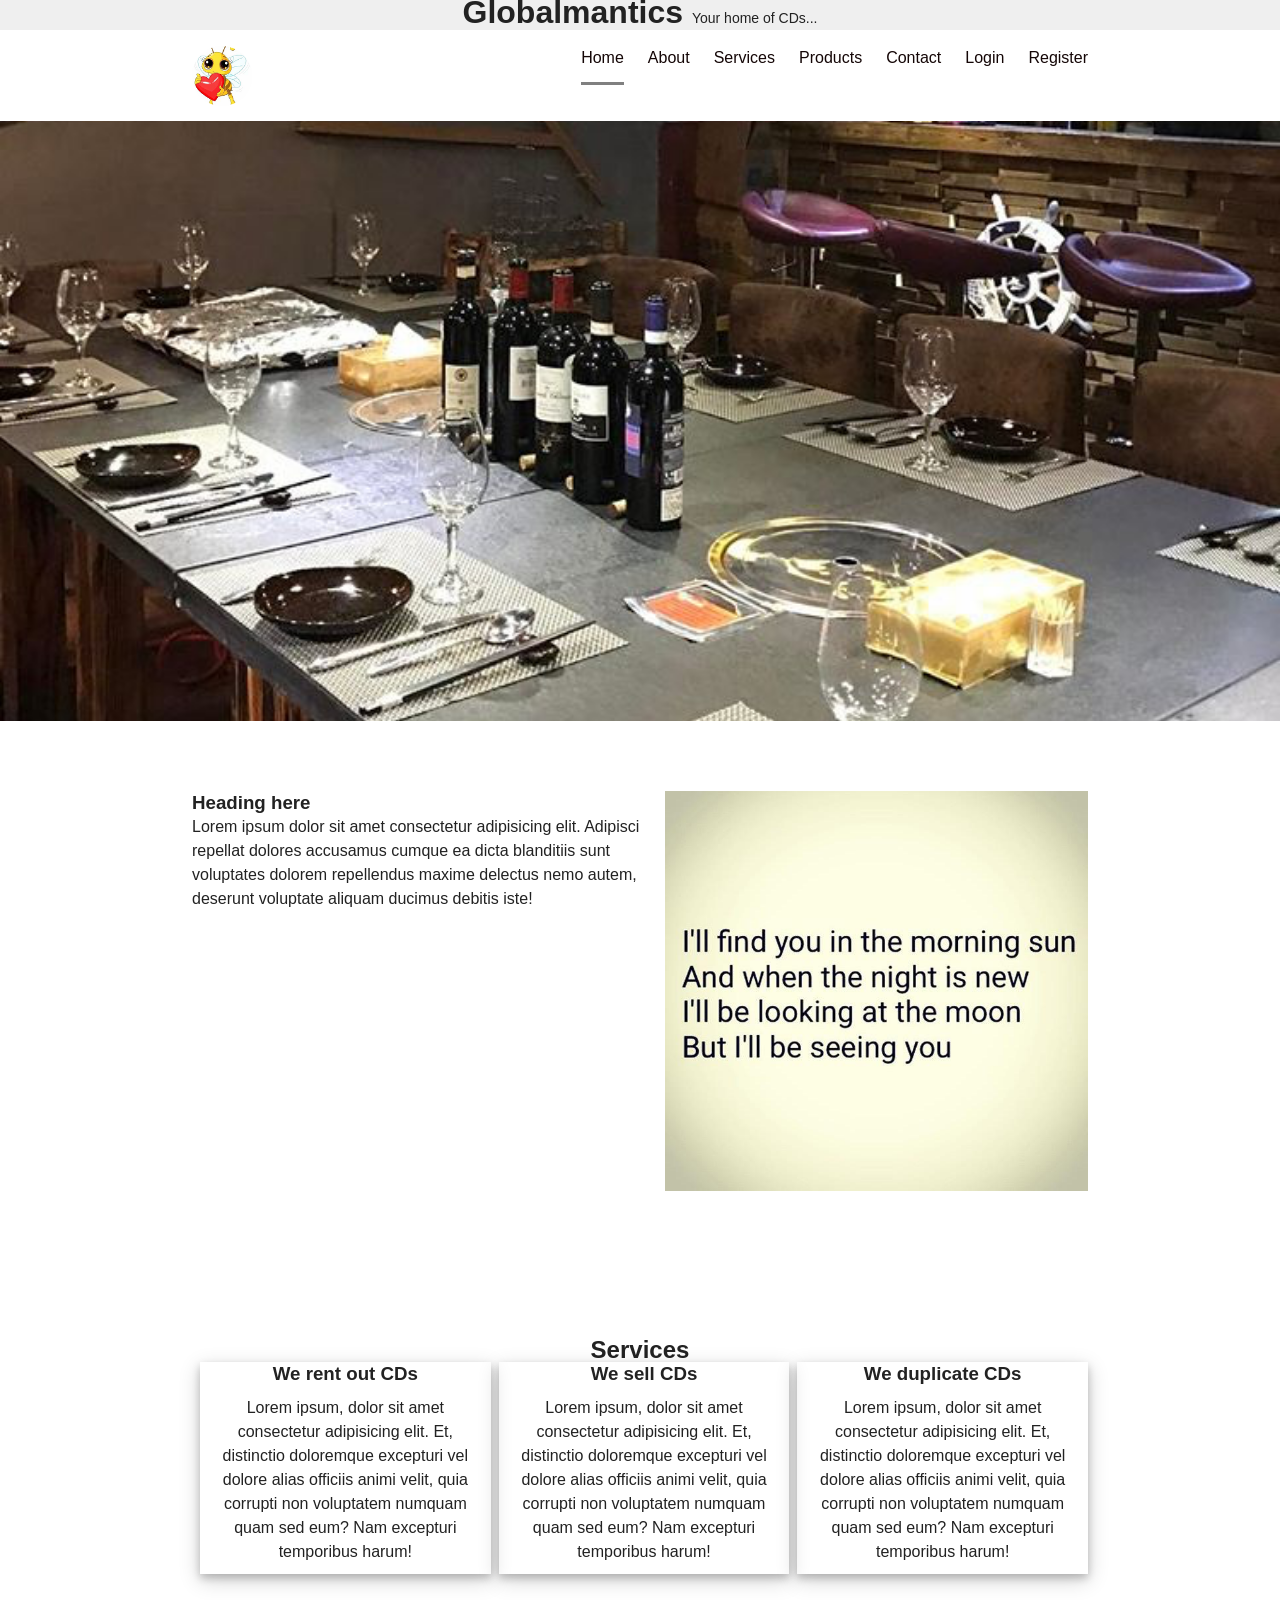
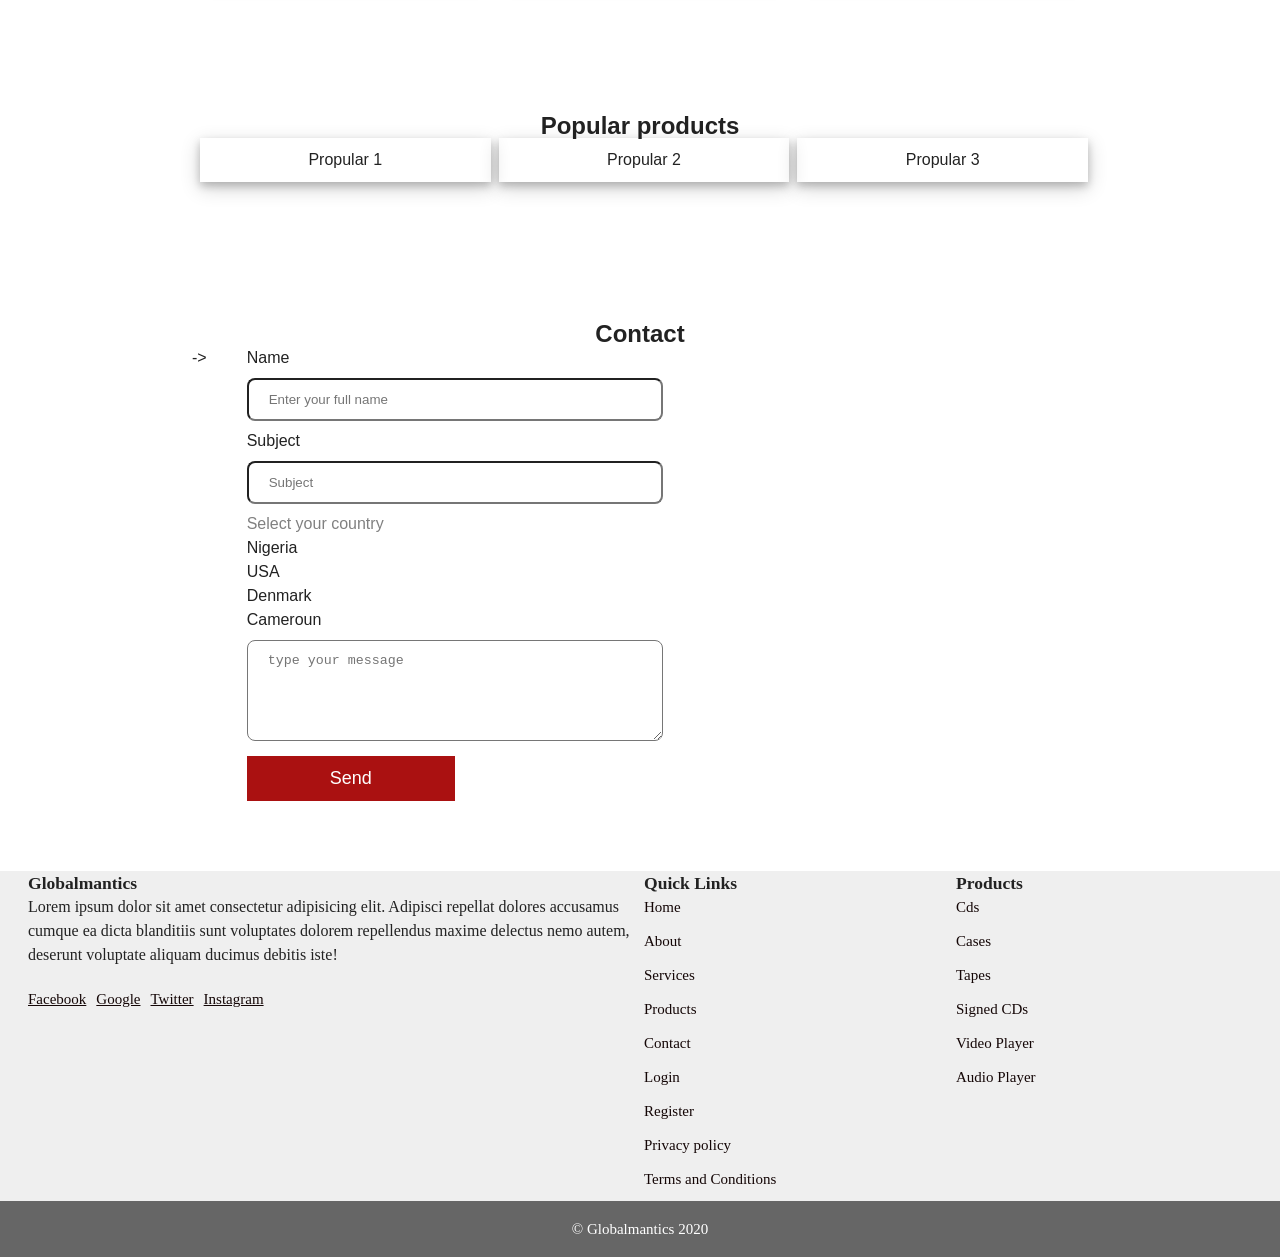
<file: index.html>
<!DOCTYPE html>
<html lang="en">
<head>
    <meta charset="UTF-8">
    <meta http-equiv="X-UA-Compatible" content="ie=edge">
    <meta name="viewport" content="width=device-width, initial-scale=1.0">
    <meta name="description" content="Globalmantics sells audio and video CDs">
    <title>Globalmantics - Home</title>
    <link rel="stylesheet" href="css/style.css">
    
</head>
<body>
    
    <header id="header">
        <div class="globo-top-header">
            <h1>
                <b>Globalmantics
                </b>
                <small id="caption">Your home of CDs...</small>
            </h1>
        </div>
        
        <div class="container">
            <nav class="globo-navbar">
                <div>
                    <a href="index.html">
                        <img src="images/logo.png" id="logo" alt="logo"> 
                    </a>
                </div>
                <ul class="globo-navbar-nav">
                    <li><a class="active"  href="index.html">Home</a></li>
                    <!-- Assignment 1: Create the about page -->
                    <li><a href="about.html">About</a></li>
                    <li><a href="#services">Services</a></li>
                    <li><a href="products.html">Products</a></li>
                    <!-- Bookmarking -->
                    <li><a href="#contact">Contact</a></li>
                    <li><a href="login.html">Login</a></li>
                    <li><a href="register.html">Register</a></li>
                </ul>
            </nav>
        </div>
    </header>

    <main>
        <section class="globo-hero"></section>
        <section class="section">
            <div class="container">
                <div class="row">
                    <div classs="col-50 polaroid">
                        <h3>Heading here</h3>
                        <p>Lorem ipsum dolor sit amet consectetur adipisicing elit. Adipisci repellat dolores accusamus cumque ea dicta blanditiis sunt voluptates dolorem repellendus maxime delectus nemo autem, deserunt voluptate aliquam ducimus debitis iste!</p> 
                    </div>
                    <div class="col-50">
                        <img src="images/about.JPG" alt="about us" height="400">
                    </div>
                </div>
            </div>
        </section>
        <section id="services" class="section">
            <div class="container">
                <h2 class="heading-2">Services</h2>
                <div class="row">
                    <div class="col-33 polaroid">
                        <h3>We rent out CDs</h3>
                        <p>Lorem ipsum, dolor sit amet consectetur adipisicing elit. Et, distinctio doloremque excepturi vel dolore alias officiis animi velit, quia corrupti non voluptatem numquam quam sed eum? Nam excepturi temporibus harum!</p>
                    </div>
                    <div class="col-33 polaroid">
                        <h3>We sell CDs</h3>
                        <p>Lorem ipsum, dolor sit amet consectetur adipisicing elit. Et, distinctio doloremque excepturi vel dolore alias officiis animi velit, quia corrupti non voluptatem numquam quam sed eum? Nam excepturi temporibus harum!</p>
                    </div>
                    <div class="col-33 polaroid">
                        <h3>We duplicate CDs</h3>
                        <p>Lorem ipsum, dolor sit amet consectetur adipisicing elit. Et, distinctio doloremque excepturi vel dolore alias officiis animi velit, quia corrupti non voluptatem numquam quam sed eum? Nam excepturi temporibus harum!</p>
                    </div>
                </div>
            </div>
        </section>
        <section class="section">
            <div class="container">
                <h2 class="heading-2">Popular products</h2>
                <div class="row">
                    <div class="col-33 polaroid"><p>Propular 1</p></div>
                    <div class="col-33 polaroid"><p>Propular 2</p></div>
                    <div class="col-33 polaroid"><p>Propular 3</p></div>
                </div>
            </div>
        </section>
        <section class="section">
            <div class="container">
                <h2 class="heading-2">Contact</h2>
                <div class="row">
                   ->
                    <div id="contact" class="col-50">
                        <form action="" method="post">
                            <div>
                                <!-- The for value of the label must match the id value of the input -->
                                <label for="name">Name</label>
                                <input id="name" type="text" name="name" placeholder="Enter your full name">
                            </div>
                            <div>
                                <label for="subject">Subject</label>
                                <input id="subject" type="text" name="subject" placeholder="Subject">
                            </div>
                            <div>
                                <section>
                                 <select="country" id="country">
                                    <option value="" disabled selected>Select your country</option>
                                    <option value="nigeria">Nigeria</option>
                                    <option value="usa">USA</option>
                                    <option value="denmark">Denmark</option>
                                    <option value="cameroun">Cameroun</option>
                                </select>
                            </div>
                            <div>
                                <label for="message"></label>
                                <textarea placeholder="type your message" name="message" id="message" cols="8" rows="5"></textarea>
                            </div>
                            <button>Send</button>
                        </form>
                    </div>
                </div>
            </div>
        </section>
    </main>
     <footer class="globo-footer">
         <section class="row" style="padding: 0 20px">
            <div class="col-50">
                <h3>Globalmantics</h3>
                <p style="font-size: 16px">Lorem ipsum dolor sit amet consectetur adipisicing elit. Adipisci repellat dolores accusamus cumque ea dicta blanditiis sunt voluptates dolorem repellendus maxime delectus nemo autem, deserunt voluptate aliquam ducimus debitis iste!</p> 
                <ul class="social-links">
                    <li><a href="#">Facebook</a></li>
                    <li><a href="#">Google</a></li>
                    <li><a href="#">Twitter</a></li>
                    <li><a href="#">Instagram</a></li>
                </ul>
             </div>
             <div class="col-25">
                <h3>Quick Links</h3>
                <nav>
                    <ul class="footer-links">
                        <li><a href="#">Home</a></li>
                        <li><a href="#">About</a></li>
                        <li><a href="#">Services</a></li>
                        <li><a href="#">Products</a></li>
                        <li><a href="#">Contact</a></li>
                        <li><a href="#">Login</a></li>
                        <li><a href="#">Register</a></li>
                        <li><a href="#">Privacy policy</a></li>
                        <li><a href="#">Terms and Conditions</a></li>
                    </ul>
                </nav>
             </div>
             <div class="col-25">
                <h3>Products</h3>
                <nav>
                    <ul class="footer-links">
                        <li><a href="#">Cds</a></li>
                        <li><a href="#">Cases</a></li>
                        <li><a href="#">Tapes</a></li>
                        <li><a href="#">Signed CDs</a></li>
                        <li><a href="#">Video Player</a></li>
                        <li><a href="#">Audio Player</a></li>
                    </ul>
                </nav>
             </div>
         </section>
         <section class="copyright">
             <div>&copy; Globalmantics 2020</div>
         </section>
     </footer>
</body>
</html>
</file>
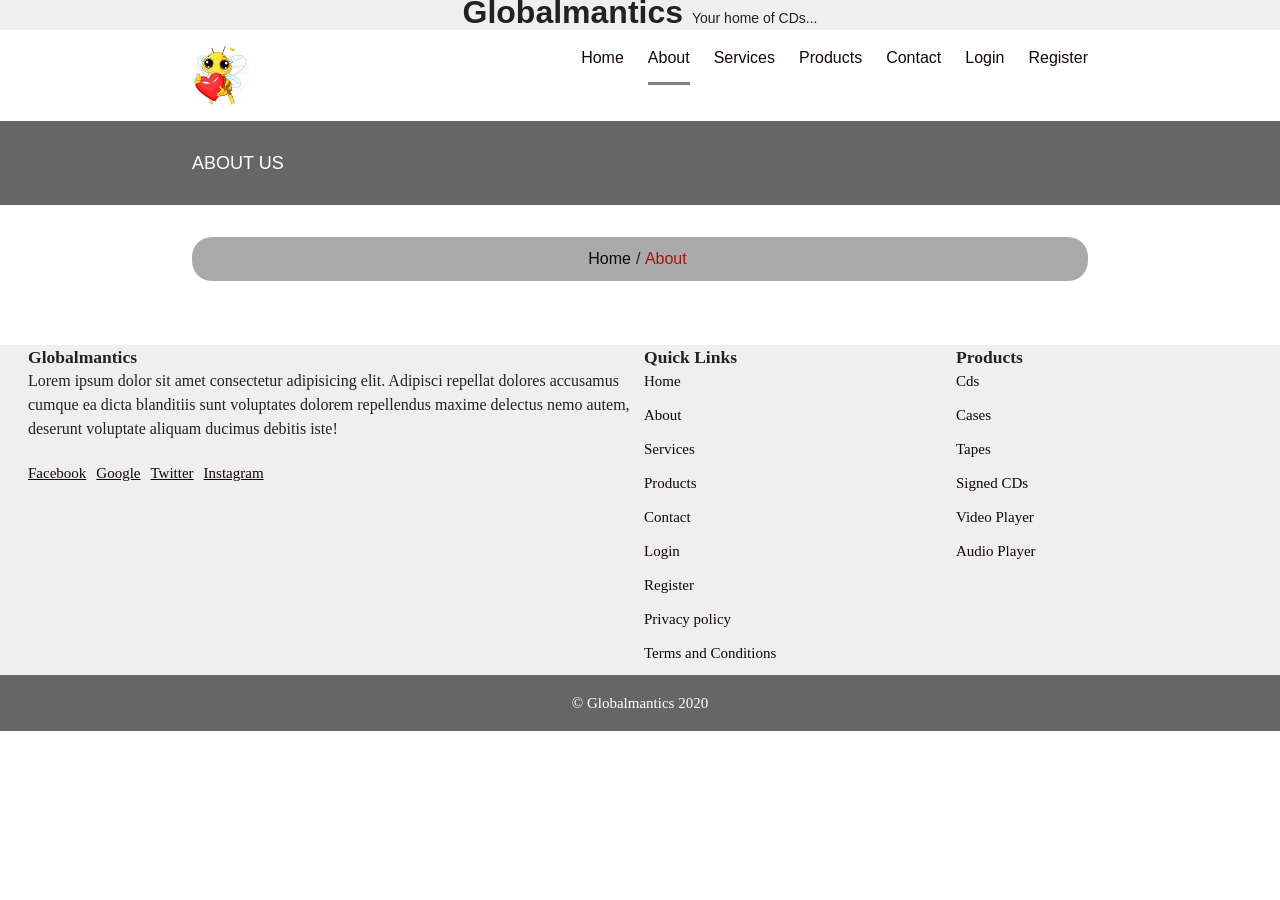
<file: about.html>
<!DOCTYPE html>
<html lang="en">
<head>
    <meta charset="UTF-8">
    <meta name="viewport" content="width=device-width, initial-scale=1.0">
    <title>Globalmantics-about</title>
    <link rel="stylesheet" href="css/style.css">
</head>
<body>
    <header id="header">
        <div class="globo-top-header">
            <h1>
                <b>Globalmantics</b>
                <small id="caption">Your home of CDs...</small>
            </h1>
        </div>
        
        <div class="container">
            <nav class="globo-navbar">
                <div>
                    <a href="index.html">
                        <img src="images/logo.png" id="logo" alt="logo"> 
                    </a>
                </div>
                <ul class="globo-navbar-nav">
                    <li><a  href="index.html">Home</a></li>
                    <!-- Assignment 1: Create the about page -->
                    <li><a class="active"  href="about.html">About</a></li>
                    <li><a href="#services">Services</a></li>
                    <li><a href="products.html">Products</a></li>
                    <!-- Bookmarking -->
                    <li><a href="#contact">Contact</a></li>
                    <li><a href="login.html">Login</a></li>
                    <li><a href="register.html">Register</a></li>
                </ul>
            </nav>
        </div>
    </header>
    <main>
        <section class="jumbo-hero">
            <div class="container">
                <p>About Us</p>
            </div>
        </section>
        <div class="container">
            <p class="breadcrumb">
                <a href="index.html">Home</a>/&nbsp;
                <a href="#" class="active">About</a>
            </p>
        </div>
    </main>
<footer class="globo-footer">
    <section class="row" style="padding: 0 20px">
       <div class="col-50">
           <h3>Globalmantics</h3>
           <p style="font-size: 16px">Lorem ipsum dolor sit amet consectetur adipisicing elit. Adipisci repellat dolores accusamus cumque ea dicta blanditiis sunt voluptates dolorem repellendus maxime delectus nemo autem, deserunt voluptate aliquam ducimus debitis iste!</p> 
           <ul class="social-links">
               <li><a href="#">Facebook</a></li>
               <li><a href="#">Google</a></li>
               <li><a href="#">Twitter</a></li>
               <li><a href="#">Instagram</a></li>
           </ul>
        </div>
        <div class="col-25">
           <h3>Quick Links</h3>
           <nav>
               <ul class="footer-links">
                   <li><a href="#">Home</a></li>
                   <li><a href="#">About</a></li>
                   <li><a href="#">Services</a></li>
                   <li><a href="#">Products</a></li>
                   <li><a href="#">Contact</a></li>
                   <li><a href="#">Login</a></li>
                   <li><a href="#">Register</a></li>
                   <li><a href="#">Privacy policy</a></li>
                   <li><a href="#">Terms and Conditions</a></li>
               </ul>
           </nav>
        </div>
        <div class="col-25">
           <h3>Products</h3>
           <nav>
               <ul class="footer-links">
                   <li><a href="#">Cds</a></li>
                   <li><a href="#">Cases</a></li>
                   <li><a href="#">Tapes</a></li>
                   <li><a href="#">Signed CDs</a></li>
                   <li><a href="#">Video Player</a></li>
                   <li><a href="#">Audio Player</a></li>
               </ul>
           </nav>
        </div>
    </section>
    <section class="copyright">
        <div>&copy; Globalmantics 2020</div>
    </section>
</footer>
</body>
</html>
</file>
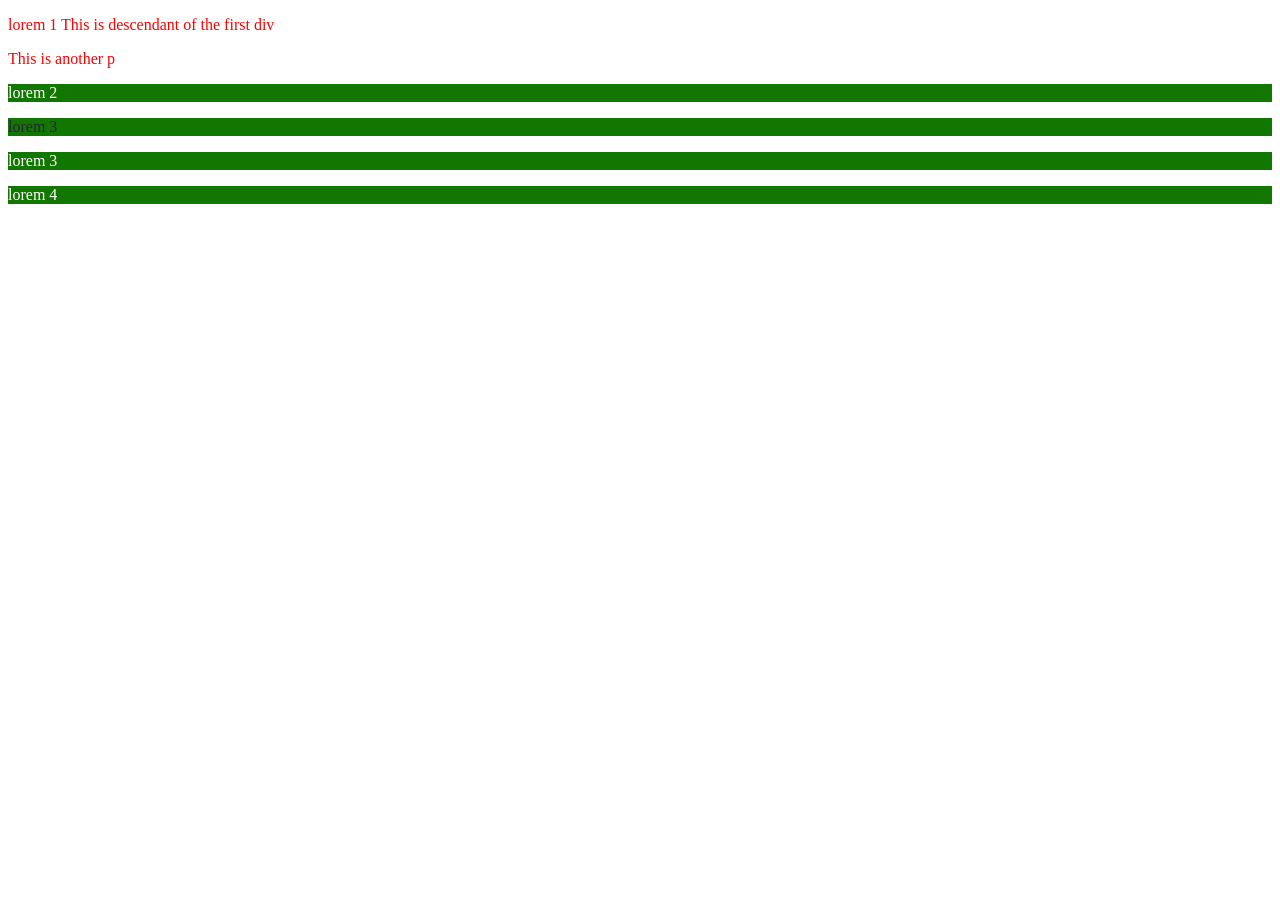
<file: child_selectors.html>
<!DOCTYPE html>
<html lang="en">
<head>
    <meta charset="UTF-8">
    <meta name="viewport" content="width=device-width, initial-scale=1.0">
    <title>Selectors</title>

    <style>
        /* descendant selector (space) */

        div p {
            background: blue;
            color: white;
        }

         /* Direct child selector (>) */

        div > p {
            color: #ff0000;
            background: #ffffff;
        }

        /* Adjacent sibling selector (+) */

        div.second + div.third p {
            color: #312140;
        }

        div p:last-child {
            background: #117700;
            color: #ffffff;
        }

    </style>
</head>
<body>
    <!-- Direct child selector -->
    <div class="first">
        <p>
            lorem 1
            <span>This is descendant of the first div</span>
        </p>
        <p>
            <p>This is another p</p>
        </p>
    </div>
    <div class="second">
        <p>lorem 2</p>
    </div>
    <div class="third">
        <p>lorem 3</p>
    </div>
    <div class="third">
        <p>lorem 3</p>
    </div>
    <div class="fourth">
        <p>lorem 4</p>
    </div>
</body>
</html>
</file>
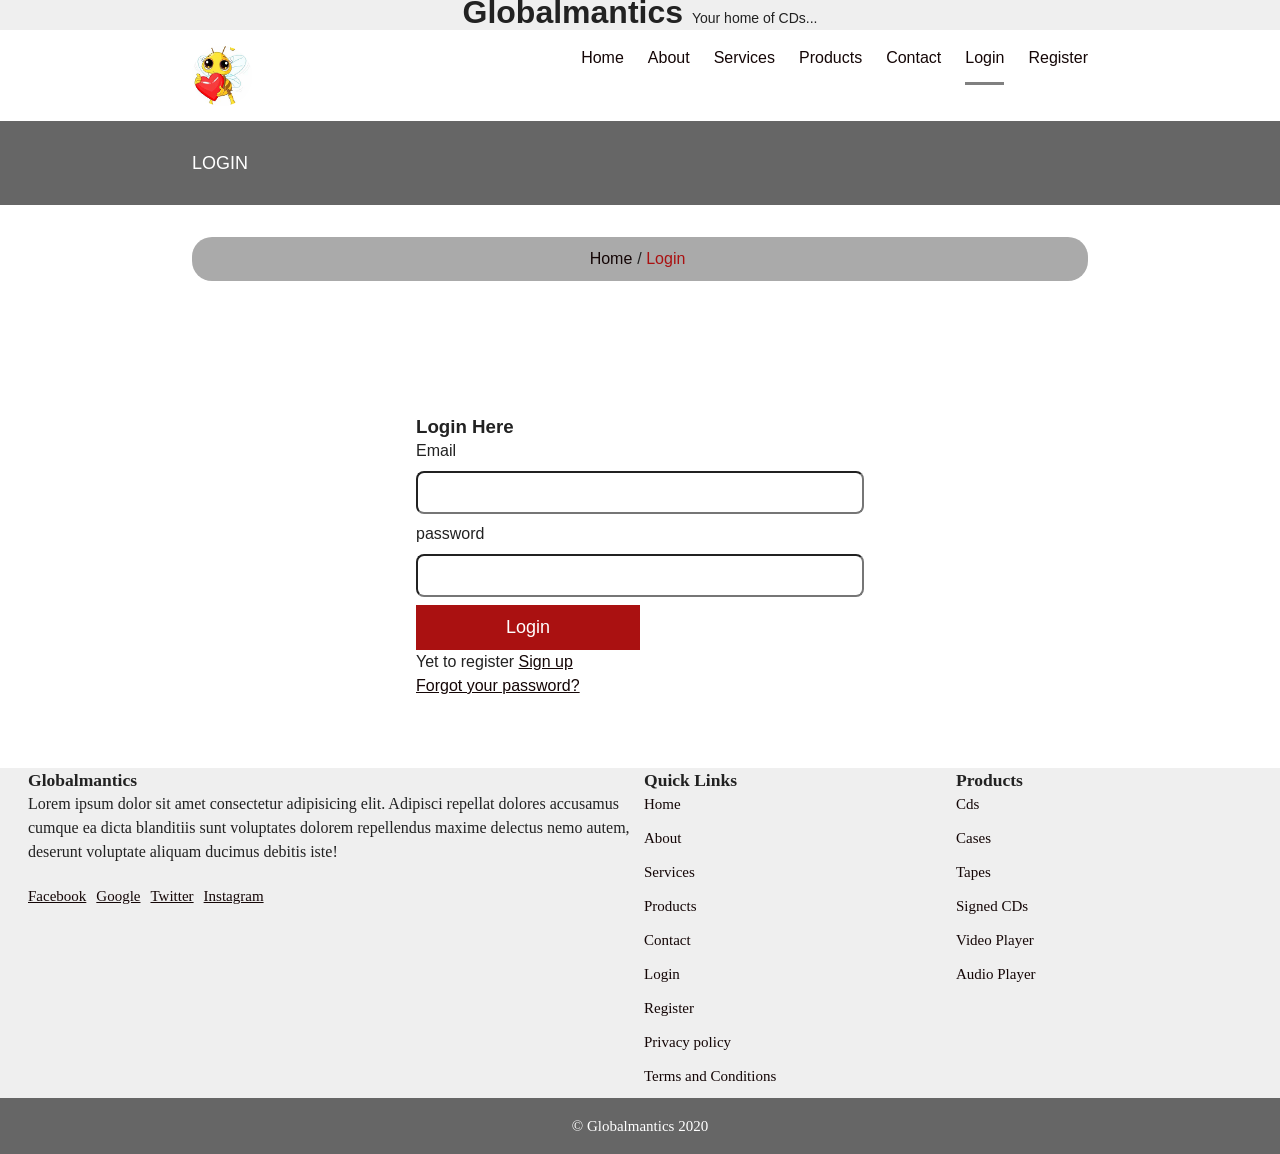
<file: login.html>
<!DOCTYPE html>
<html lang="en">
<head>
    <meta charset="UTF-8">
    <meta http-equiv="X-UA-Compatible" content="ie=edge">
    <meta name="viewport" content="width=device-width, initial-scale=1.0">
    <meta name="description" content="Globalmantics sells audio and video CDs">
    <title>Globalmantics - Login</title>
    <link rel="stylesheet" href="css/style.css">
</head>
<body>
    <header id="header">
        <div class="globo-top-header">
            <h1>
                <b>Globalmantics</b>
                <small id="caption">Your home of CDs...</small>
            </h1>
        </div>
        <div class="container">
            <nav class="globo-navbar">
                <div>
                    <a href="index.html">
                        <img src="images/logo.png" id="logo" alt="logo"> 
                    </a>
                </div>
                <ul class="globo-navbar-nav">
                    <li><a  href="index.html">Home</a></li>
                    <!-- Assignment 1: Create the about page -->
                    <li><a href="about.html">About</a></li>
                    <li><a href="#services">Services</a></li>
                    <li><a href="products.html">Products</a></li>
                    <!-- Bookmarking -->
                    <li><a href="#contact">Contact</a></li>
                    <li><a class="active"  href="login.html">Login</a></li>
                    <li><a href="register.html">Register</a></li>
                </ul>
            </nav>
        </div>
    </header>
    <main>
        <section class="jumbo-hero">
            <div class="container">
                <p>Login</p>
            </div>
        </section>
        <div class="container">
            <p class="breadcrumb">
                <a href="index.html">Home</a>/&nbsp;
                <a href="#" class="active">Login</a>
            </p>
        </div>
        <section class="section">
            <div class="container">
                <div class="row">
                    <div class="col-50" style="margin:auto;">
                        <h3>Login Here</h3>
                        <form action="#" method="post">
                            <div>
                                <label for="email">Email</label>
                                <input id="email" type="email" name="email">
                            </div>
                            <div>
                                <label for="password">password</label>
                                <input id="password" type="email" name="password">
                            </div>
                            <button>Login</button>
                        </form>
                        <div>
                            <p>Yet to register <a href="register.html">Sign up</a></p>
                            <p><a href="#">Forgot your password?</a></p>
                        </div>
                    </div>
                </div>
            </div>
            <!-- Explore the different input types -->
        </section>
    </main>
    <footer class="globo-footer">
        
        <section class="row" style="padding: 0 20px">
           <div class="col-50">
               <h3>Globalmantics</h3>
               <p style="font-size: 16px">Lorem ipsum dolor sit amet consectetur adipisicing elit. Adipisci repellat dolores accusamus cumque ea dicta blanditiis sunt voluptates dolorem repellendus maxime delectus nemo autem, deserunt voluptate aliquam ducimus debitis iste!</p> 
               <ul class="social-links">
                   <li><a href="#">Facebook</a></li>
                   <li><a href="#">Google</a></li>
                   <li><a href="#">Twitter</a></li>
                   <li><a href="#">Instagram</a></li>
               </ul>
            </div>
            <div class="col-25">
               <h3>Quick Links</h3>
               <nav>
                   <ul class="footer-links">
                       <li><a href="#">Home</a></li>
                       <li><a href="#">About</a></li>
                       <li><a href="#">Services</a></li>
                       <li><a href="#">Products</a></li>
                       <li><a href="#">Contact</a></li>
                       <li><a href="#">Login</a></li>
                       <li><a href="#">Register</a></li>
                       <li><a href="#">Privacy policy</a></li>
                       <li><a href="#">Terms and Conditions</a></li>
                   </ul>
               </nav>
            </div>
            <div class="col-25">
               <h3>Products</h3>
               <nav>
                   <ul class="footer-links">
                       <li><a href="#">Cds</a></li>
                       <li><a href="#">Cases</a></li>
                       <li><a href="#">Tapes</a></li>
                       <li><a href="#">Signed CDs</a></li>
                       <li><a href="#">Video Player</a></li>
                       <li><a href="#">Audio Player</a></li>
                   </ul>
               </nav>
            </div>
        </section>
        <section class="copyright">
            <div>&copy; Globalmantics 2020</div>
        </section>
    </footer>
</body>
</html>
</file>
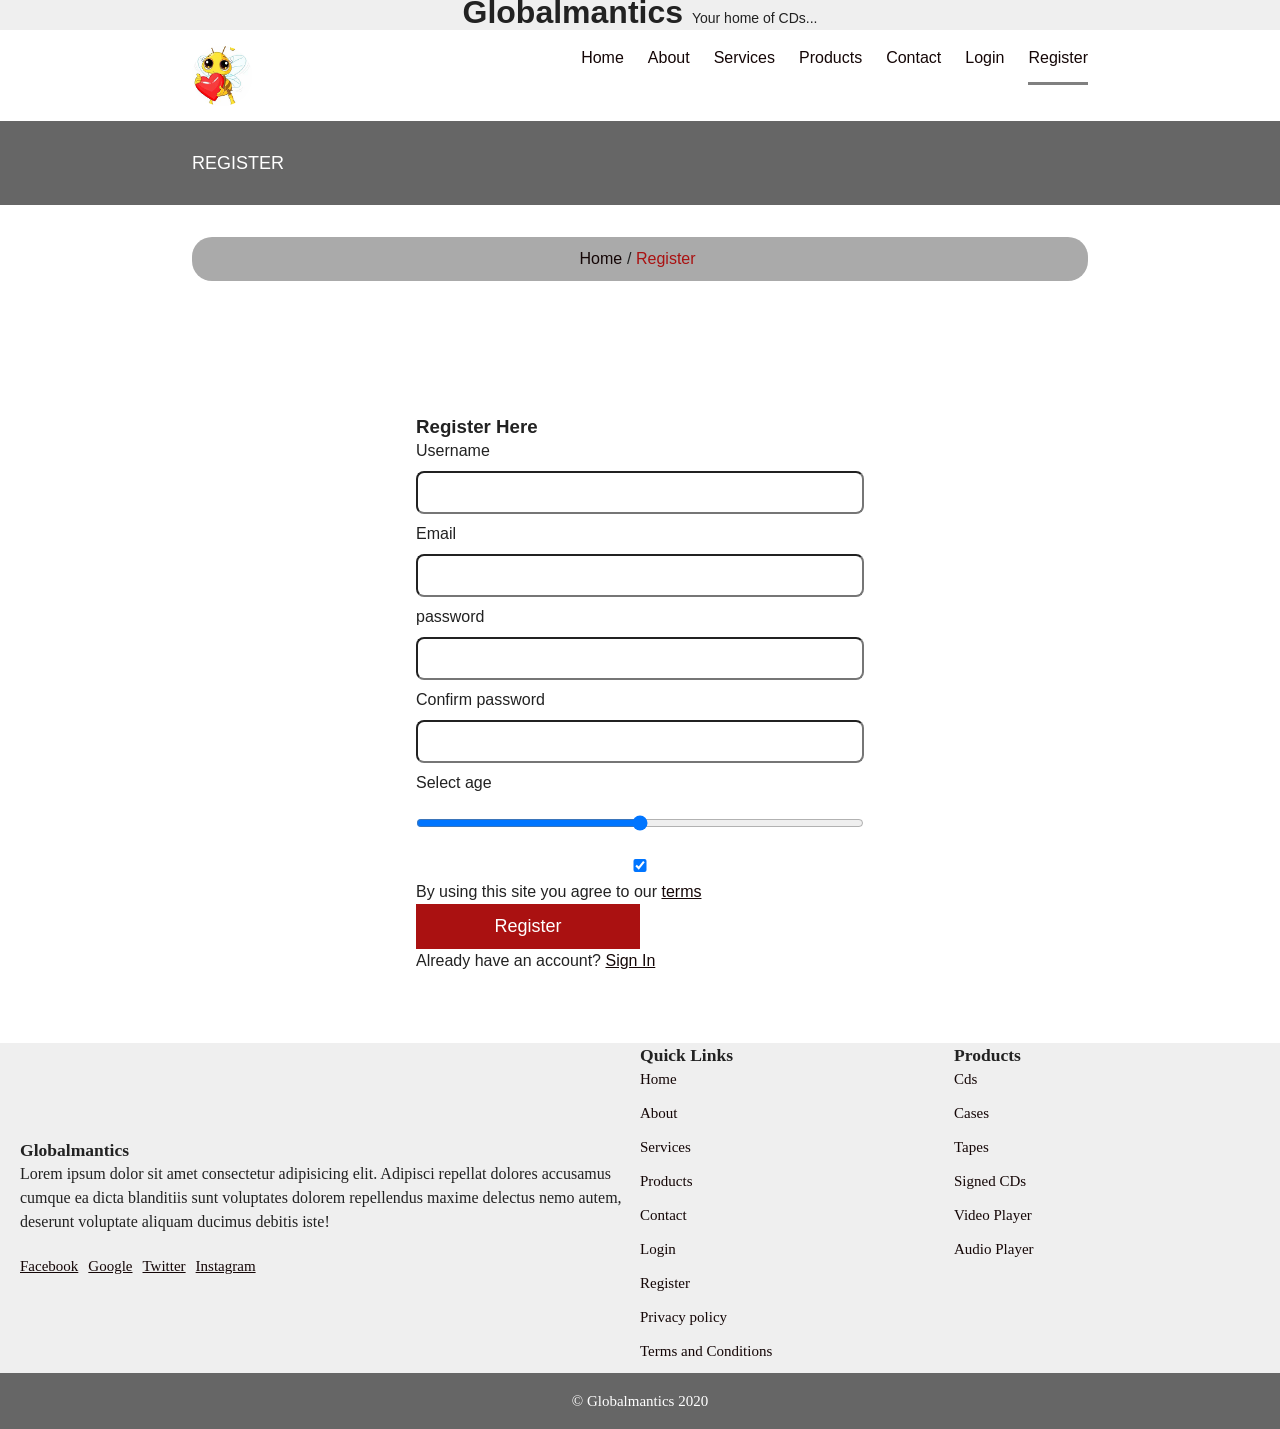
<file: register.html>
<!DOCTYPE html>
<html lang="en">
<head>
    <meta charset="UTF-8">
    <meta http-equiv="X-UA-Compatible" content="ie=edge">
    <meta name="viewport" content="width=device-width, initial-scale=1.0">
    <meta name="description" content="Globalmantics sells audio and video CDs">
    <title>Globalmantics - Register</title>
    <link rel="stylesheet" href="css/style.css">
</head>
<body>
    <header id="header">
        <div class="globo-top-header">
            <h1>
                <b>Globalmantics</b>
                <small id="caption">Your home of CDs...</small>
            </h1>
        </div>
        <div class="container">
            <nav class="globo-navbar">
                <div>
                    <a href="index.html">
                        <img src="images/logo.png" id="logo" alt="logo"> 
                    </a>
                </div>
                <ul class="globo-navbar-nav">
                    <li><a  href="index.html">Home</a></li>
                    <!-- Assignment 1: Create the about page -->
                    <li><a href="about.html">About</a></li>
                    <li><a href="#services">Services</a></li>
                    <li><a href="products.html">Products</a></li>
                    <!-- Bookmarking -->
                    <li><a href="#contact">Contact</a></li>
                    <li><a href="login.html">Login</a></li>
                    <li><a class="active" href="register.html">Register</a></li>
                </ul>
            </nav>
        </div>
    </header>
    <main>
        <section class="jumbo-hero">
            <div class="container">
                <p>Register</p>
            </div>
        </section>
        <div class="container">
            <p class="breadcrumb">
                <a href="index.html">Home</a>/&nbsp;
                <a href="#" class="active">Register</a>
            </p>
        </div>
            
        <section class="section">
            <div class="container">
                <div class="row">
                    <div class="col-50" style="margin:auto;">
            <h3>Register Here</h3>
            <form action="#" method="post">
                <div>
                    <!-- The for value of the label must match the id value of the input -->
                    <label for="username">Username</label>
                    <input id="username" type="text" name="username">
                </div>
                <div>
                    <label for="email">Email</label>
                    <input id="email" type="email" name="email">
                </div>
                <div>
                    <label for="password">password</label>
                    <input id="password" type="email" name="password">
                </div>
                <div>
                    <label for="password_confirmation">Confirm password</label>
                    <input id="password_confirmation" type="password" name="password_confirmation">
                </div>
                <div>
                    <label for="age">Select age</label>
                    <input id="age" type="range" name="age" min="18" max="60">
                </div>
                <div>
                    <label for="terms">
                        <input id="terms" type="checkbox" name="terms" checked>
                        By using this site you agree to our <a href="terms.html">terms</a>
                    </label>
                </div>
                <button>Register</button>
            </form>
            <!-- Explore the different input types -->
            <div>
                <p>
                    Already have an account? <a href="login.html">Sign In</a>
                </p>
            </div>
        </section>
    </main>
    <footer class="globo-footer">
        <section class="row" style="padding: 0 20px">
           <div class="col-50" style="margin: auto;">
               <h3>Globalmantics</h3>
               <p style="font-size: 16px">Lorem ipsum dolor sit amet consectetur adipisicing elit. Adipisci repellat dolores accusamus cumque ea dicta blanditiis sunt voluptates dolorem repellendus maxime delectus nemo autem, deserunt voluptate aliquam ducimus debitis iste!</p> 
               <ul class="social-links">
                   <li><a href="#">Facebook</a></li>
                   <li><a href="#">Google</a></li>
                   <li><a href="#">Twitter</a></li>
                   <li><a href="#">Instagram</a></li>
               </ul>
            </div>
            <div class="col-25">
               <h3>Quick Links</h3>
               <nav>
                   <ul class="footer-links">
                       <li><a href="#">Home</a></li>
                       <li><a href="#">About</a></li>
                       <li><a href="#">Services</a></li>
                       <li><a href="#">Products</a></li>
                       <li><a href="#">Contact</a></li>
                       <li><a href="#">Login</a></li>
                       <li><a href="#">Register</a></li>
                       <li><a href="#">Privacy policy</a></li>
                       <li><a href="#">Terms and Conditions</a></li>
                   </ul>
               </nav>
            </div>
            <div class="col-25">
               <h3>Products</h3>
               <nav>
                   <ul class="footer-links">
                       <li><a href="#">Cds</a></li>
                       <li><a href="#">Cases</a></li>
                       <li><a href="#">Tapes</a></li>
                       <li><a href="#">Signed CDs</a></li>
                       <li><a href="#">Video Player</a></li>
                       <li><a href="#">Audio Player</a></li>
                   </ul>
               </nav>
            </div>
        </section>
        <section class="copyright">
            <div>&copy; Globalmantics 2020</div>
        </section>
    </footer>
</body>
</html>
</file>
<file: css/style.css>
/* ================== General styles ====================  */

/* Remove padding and margin from all element */
* {
  margin: 0;
  padding: 0;
  box-sizing: border-box;
  /* font-weight: normal; */
}

html {
  scroll-behavior: smooth;
}

body {
    font-family: 'Segoe UI', Tahoma, Geneva, Verdana, sans-serif;
    font-size: 1rem; /* 16px */
    line-height: 1.5rem;
    color: #222222;
}

 <div class= "col-50" style="background: darkgray;">Image or Map goes here</div>
                    <!-- The bookmark for contact works because of the id here -
/* margin: 0; all sides */
/* margin: 0px 1px; top and bottom 0px while left and right 1px */
/* margin: 0px 1px 2px top 0px, left and right 1px and bottom 2px */
/* margin: 0px 1px 2px 4px; top 0px, right 1px, bottom 2px, left 4px */

h1, h2, h3, h4, h5, h6 {
    /* margin-top: 2rem;
    margin-bottom: 2rem; */
    margin: 1rem 0;
    padding: 1rem 0;
}

a {
    color: #140606; 
}


/* ================== Header ====================  */

#header {
    padding-bottom: 0.5rem;
}
.globo-top-header {
    text-align: center;
    background-color: #efefef;
}

.globo-top-header > h1 {
   margin: 0;
}
.globo-top-header > h1 #caption {
   font-size: 14px;
   font-weight: normal;
}

.globo-navbar {
    display: flex;
    display: -webkit-flex;
    padding-top: 1rem;
    justify-content: space-between;
}

#logo {
    width: 60px;
    height: 60px;
    border-radius: 50%;
}

.globo-navbar-nav {
    display: flex;
    display: -webkit-flex;
    list-style-type: none;
}

.globo-navbar-nav > li {
    padding-left: 1.5rem;
}

.globo-navbar-nav > li > a {
    text-decoration: none; /* remove the underline */
    padding: 1rem 0rem;
    transition: all 0.2s ease-in-out;
}

.globo-navbar-nav > li > a:hover {
    color: #aa1111;
    border-bottom: 2px solid grey;
}

.globo-navbar-nav > li > a.active {
    border-bottom: 3px solid grey;
}

/*  ===================== Hero ======================== */

.globo-hero {
    position: relative;
    width: 100%;
    height: 600px;
    background-image: url(../images/hero.PNG);
    background-size: cover;
    background-position: center;
}

.jumbo-hero {
    background: #666;
    color: white;
    font-size: 18px;
    padding: 30px 0;
    text-transform: uppercase;
 }

 .breadcrumb {
     background: #aaaaaa;
     margin: 2rem 0rem 4rem;
     border-radius: 20px;
     padding: 10px;
     display: flex;
     justify-content: center;
 }

 .breadcrumb a {
     padding-right: 5px;
     text-decoration: none;
 }

 .breadcrumb a.active {
     padding-right: 5px;
     color: #aa1111;
 }

/* ================ Sections =====================  */

/* Layouts */
.container {
    width: 70%;
    margin: auto;
}

.row {
    display: flex;
}

.col-25 {
  width: 25%;
  margin-left: 8px;
}
.col-33 {
    width: 33.33%;
    margin-left: 8px;
}

.col-50 {
    width: 50%;
    margin-left: 8px;
}

.section {
  padding: 70px 0px;
}
.section .heading-2 {
  text-align: center;
}

.polaroid {
    box-shadow: 0 4px 8px 0 rgba(0, 0, 0, 0.2), 0 6px 20px 0 rgba(0, 0, 0, 0.19);
    text-align: center;
}

.polaroid p {
    padding: 10px;
}
  

#contact {
    padding-left: 2rem;
}

input, textarea, select {
    width: 100%;
    padding: 12px 20px;
    margin: 8px 0;
    border-radius: 8px;
}

button {
    padding: 12px 8px;
    background-color: #aa1111;
    color: #ffffff;
    border: 0;
    width: 50%;
    font-size: 18px;
}

.globo-footer {
    background-color: #efefef;
    font-family: Georgia, 'Times New Roman', Times, serif;
    font-size: 15px;
}

.globo-footer .footer-links {
    list-style: none;
}

.globo-footer .footer-links > li  {
    padding-bottom: 10px;
}

.globo-footer .footer-links > li > a {
    text-decoration: none;
}

.globo-footer .footer-links > li > a:hover {
    color: #aa1111; /* remove the underline */
    border-bottom: 2px solid grey;
}

.globo-footer .social-links {
    list-style: none; 
    display: flex;
    padding-top: 20px;
}

.globo-footer .social-links > li {
    padding-right: 10px;
}

.globo-footer .copyright {
    text-align: center;
    padding: 1rem 0;
    color: white;
    background: #666666;
}
</file>
